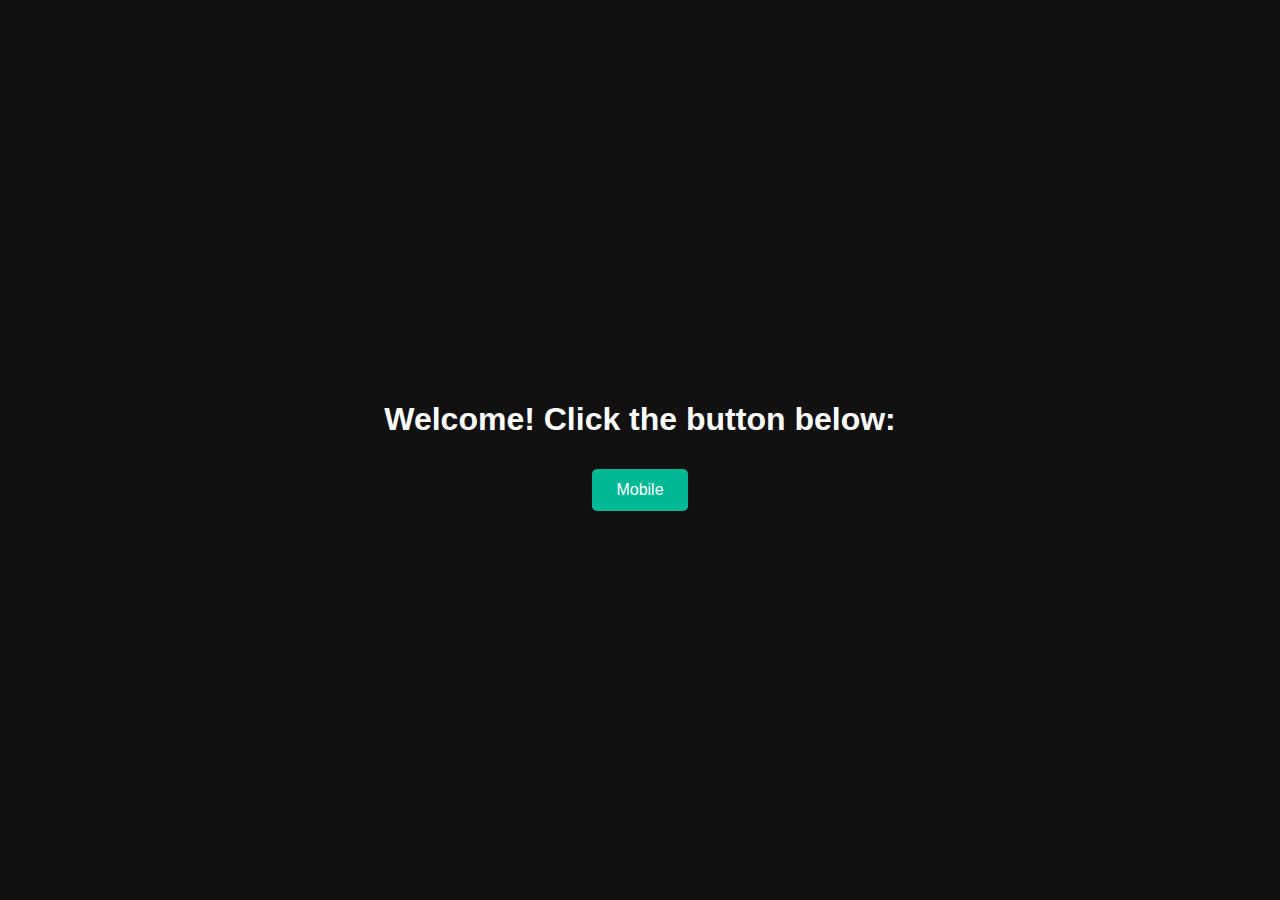
<file: index.html>
<!DOCTYPE html>
<html lang="en">
<head>
  <meta charset="UTF-8" />
  <meta name="viewport" content="width=device-width, initial-scale=1.0" />
  <title>Select Device</title>
  <link rel="stylesheet" href="main.css" />
</head>
<body>
  <div class="container" id="choice-screen">
    <h1>Welcome! Click the button below:</h1>
    <div class="buttons">
      <button onclick="playVideo('mobile')">Mobile</button>
 

  <div class="video-screen" id="video-screen" style="display: none;">
    <video id="intro-video" muted playsinline>
      <source id="video-source" src="rock.mp4" type="video/mp4" />
      Your browser does not support the video tag.
    </video>
  </div>

  <script src="main.js"></script>
</body>
</html>
</file>
<file: main.css>
body {
  margin: 0;
  font-family: sans-serif;
  background-color: #111;
  color: #fff;
  display: flex;
  justify-content: center;
  align-items: center;
  height: 100vh;
  flex-direction: column;
}

.container, .video-screen {
  text-align: center;
}

.buttons {
  margin-top: 20px;
}

button {
  padding: 12px 24px;
  margin: 10px;
  font-size: 16px;
  border: none;
  background-color: #00b894;
  color: white;
  cursor: pointer;
  border-radius: 5px;
  transition: background-color 0.2s ease-in-out;
}

button:hover {
  background-color: #019875;
}

video {
  width: 90vw;
  max-width: 800px;
  height: auto;
  border-radius: 8px;
}
</file>
